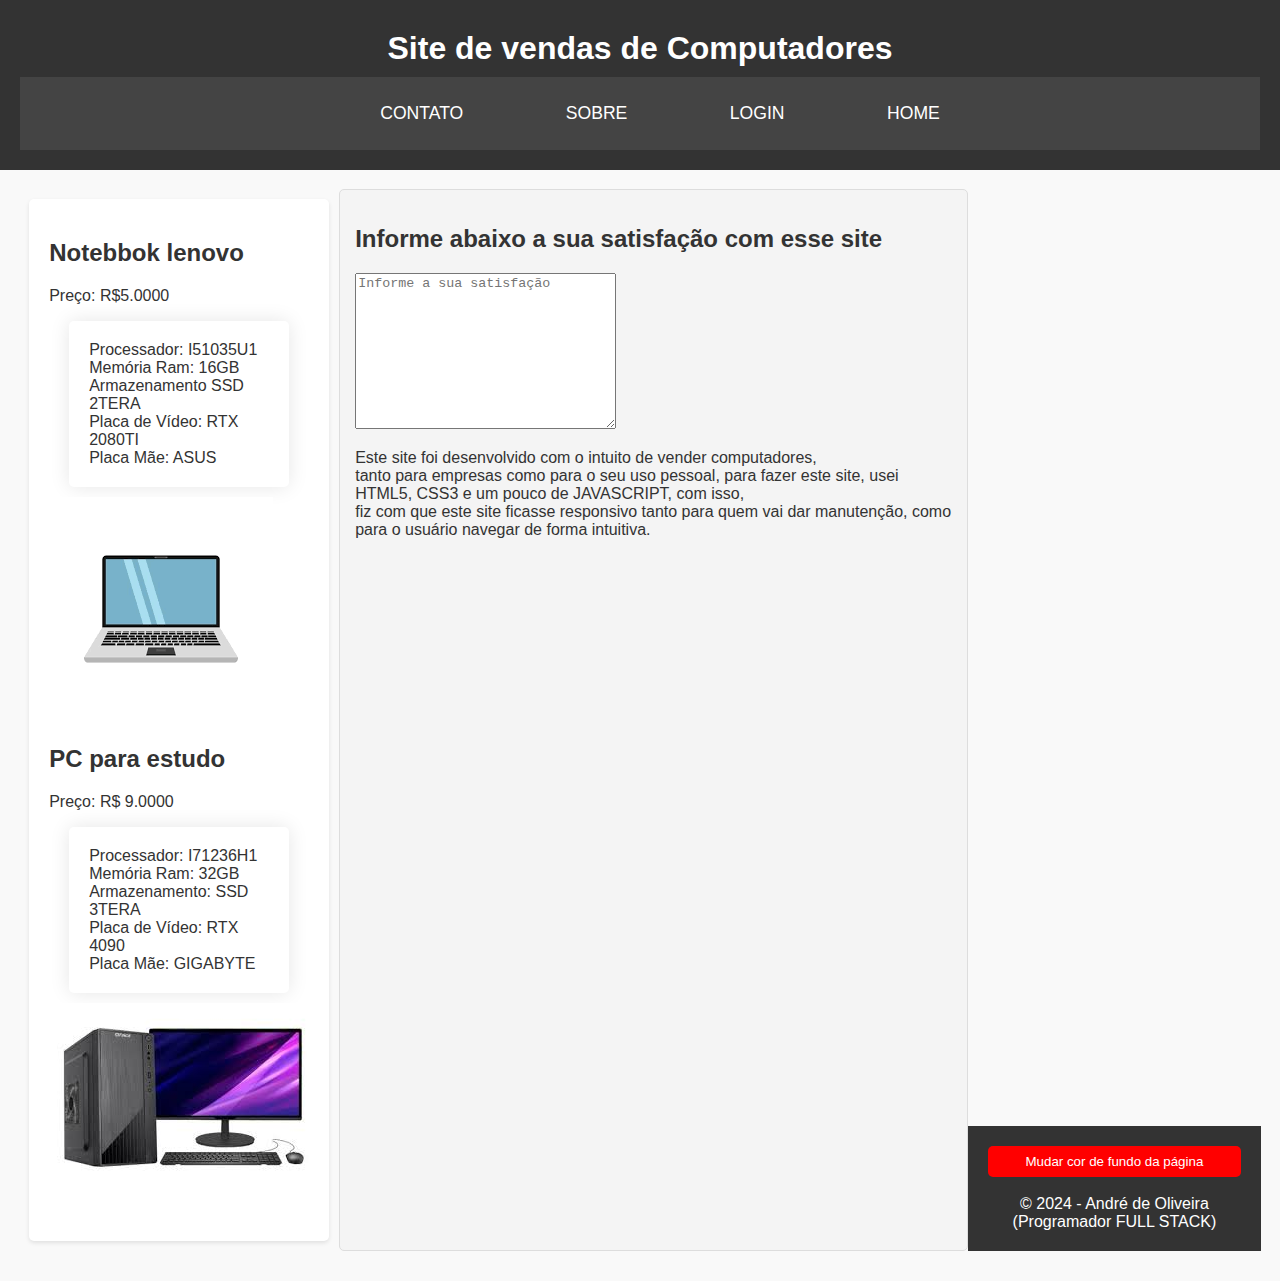
<file: index.html>
<!DOCTYPE html>
<html lang="pt-br">
    <head>
        <meta charset="UTF-8">
        <meta name="viewport" content="width=device-width, initial-scale=1.0">
        <title>Site</title>
        <link rel="stylesheet" href="/CSS/styles.css" />
    </head>
    <body>

        <!-- Modal -->
        <div id="infoModal" class="modal">
            <div class="modal-content">
                <span class="close">&times;</span>
                <h2 id="modalTitle"></h2>
                <p id="modalPrice"></p>
                <ol id="modalDetails"></ol>
            </div>
        </div>


        <header>
            <h1>Site de vendas de Computadores</h1>
            
            <nav>
                <ul>
                    <li><a href="/Paginas/contato.html">CONTATO</a></li>
                    <li><a href="/Paginas/sobre.html">SOBRE</a></li>
                    <li><a href="/Paginas/login.html">LOGIN</a></li>
                    <li><a href="/index.html">HOME</a></li>
                </ul>
            </nav>
        </header>

        <div class="container">
            <main>
                <section>
                    <article>
                        <h2>Notebbok lenovo</h2>

                        <p>Preço: R$5.0000</p>

                        <ol type="I">
                            <li>Processador: I51035U1</li>
                            <li>Memória Ram: 16GB</li>
                            <li>Armazenamento SSD 2TERA</li>
                            <li>Placa de Vídeo: RTX 2080TI</li>
                            <li>Placa Mãe: ASUS</li>
                        </ol>

                        <img src="/img/computador.png" alt="Notebbok">
                    </article>

                    <article>
                        <h2>PC para estudo</h2>

                        <p>Preço: R$ 9.0000</p>

                        <ol type="i">
                            <li>Processador: I71236H1</li>
                            <li>Memória Ram: 32GB</li>
                            <li>Armazenamento: SSD 3TERA</li>
                            <li>Placa de Vídeo: RTX 4090</li>
                            <li>Placa Mãe: GIGABYTE</li>
                        </ol>

                        <img src="/img/pc.jfif" alt="PC Gamer">
                    </article>
                </section>
            </main>

            <aside>

                <h2>Informe abaixo a sua satisfação com esse site</h2>

                <textarea name="satisfacao" cols="30" rows="10" placeholder="Informe a sua satisfação"></textarea>

                <p>
                   Este site foi desenvolvido com o intuito de vender computadores, <br>
                   tanto para empresas como para o seu uso pessoal, para fazer este site,
                   usei HTML5, CSS3 e um pouco de JAVASCRIPT, com isso, <br>
                   fiz com que este site ficasse responsivo tanto para quem vai dar manutenção,
                   como para o usuário navegar de forma intuitiva.
                </p>
            </aside>

            <footer>
                <button id="changeTheme">Mudar cor de fundo da página</button> <br>
                <p>&copy; 2024 - André de Oliveira (Programador FULL STACK)</p>
            </footer>
        </div>

        <script src="/JS/script.js"></script>
    </body>
</html>
</file>
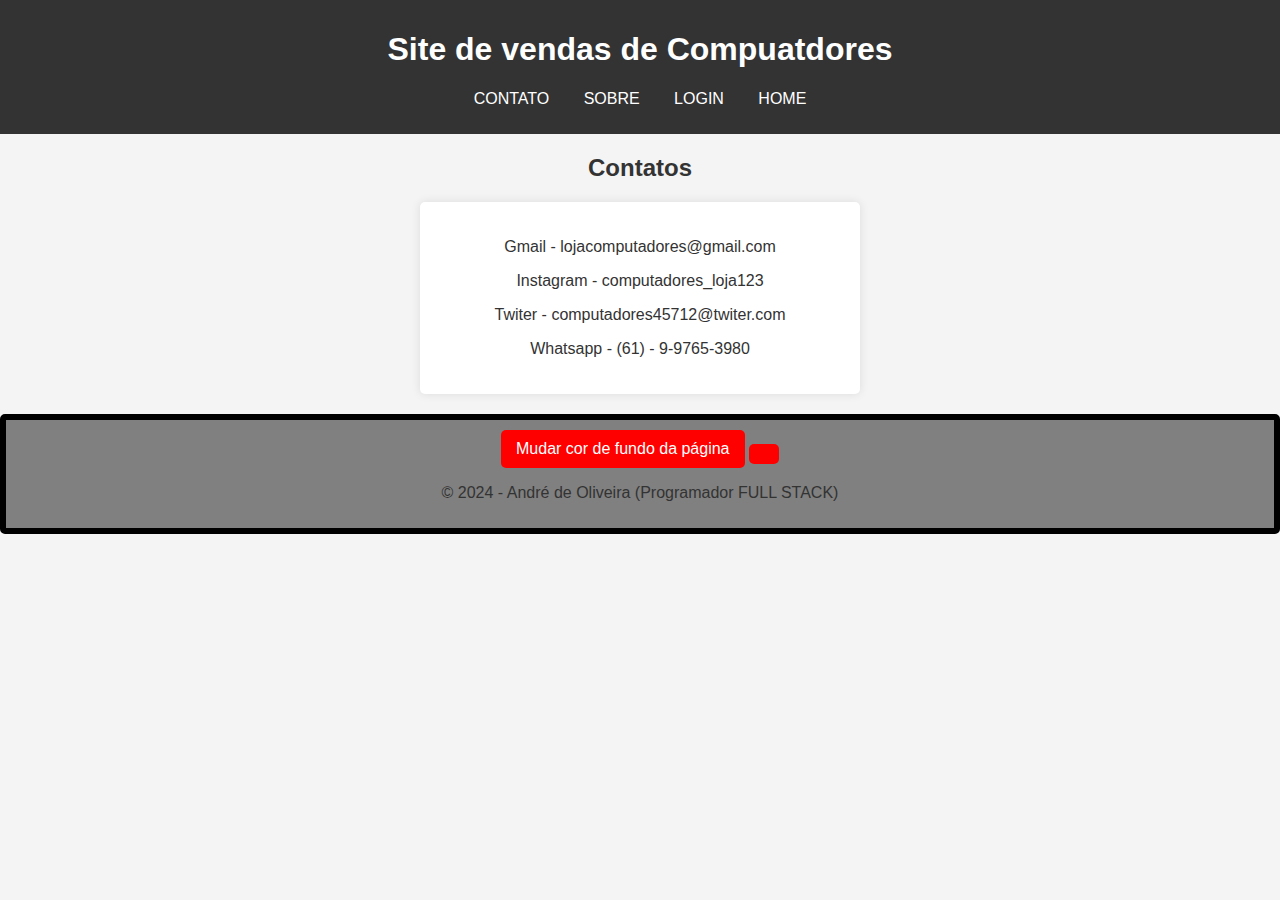
<file: Paginas/contato.html>
<!DOCTYPE html>
<html lang="pt-br">
    <head>
        <meta charset="UTF-8">
        <meta name="viewport" content="width=device-width, initial-scale=1.0">
        <title>Contatos</title>
        <link rel="stylesheet" href="/CSS/contato.css" />
    </head>
    <body>
        <header>
            <h1>Site de vendas de Compuatdores</h1>

            <nav>
                <ul>
                    <li><a href="/Paginas/contato.html">CONTATO</a></li>
                    <li><a href="/Paginas/sobre.html">SOBRE</a></li>
                    <li><a href="/Paginas/login.html">LOGIN</a></li>
                    <li><a href="/index.html">HOME</a></li>
                </ul>
            </nav>
        </header>

        <h2>Contatos</h2>

        <div class="contacts">
            <p>Gmail - lojacomputadores@gmail.com</p>
            <p>Instagram - computadores_loja123</p>
            <p>Twiter - computadores45712@twiter.com</p>
            <p>Whatsapp - (61) - 9-9765-3980</p>
        </div>

        <footer>
            <button id="changeTheme">Mudar cor de fundo da página</button>
            <button id="changeContacts"></button>
            <p>&copy; 2024 - André de Oliveira (Programador FULL STACK)</p>
        </footer>

        <script src="/JS/contato.js"></script>
        <script src="/JS/script.js"></script>
    </body>
</html>
</file>
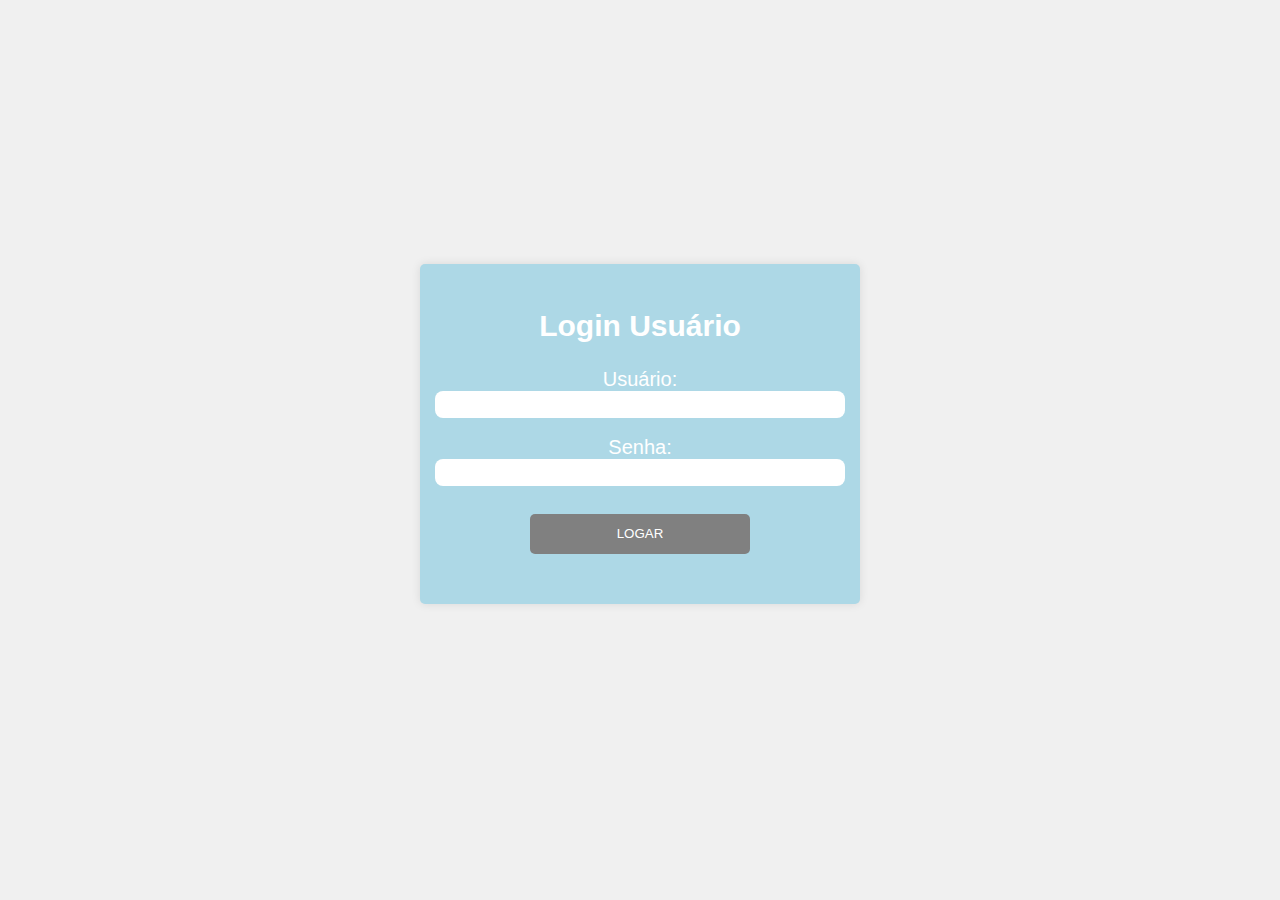
<file: Paginas/login.html>
<!DOCTYPE html>
<html lang="pt-br">
    <head>
        <meta charset="UTF-8">
        <meta name="viewport" content="width=device-width, initial-scale=1.0">
        <title>Tela de Login</title>
        <link rel="stylesheet" href="/CSS/login.css"/>
    </head>
    <body>
        <div class="login-container">

            <form id="login-form" method="post" action="/index.html">
                <h2>Login Usuário</h2>

                <div class="form-group">
                    <label for="username">Usuário:</label>
                    <input type="text" name="username" id="username" required> <br>

                    <label for="password">Senha:</label>
                    <input type="password" name="password" id="password" required> <br>
                </div>

                <button type="submit">Logar</button>
            </form>

            <p id="login-message"></p>
        </div>

        <script src="/JS/login.js"></script>
    </body>
</html>
</file>
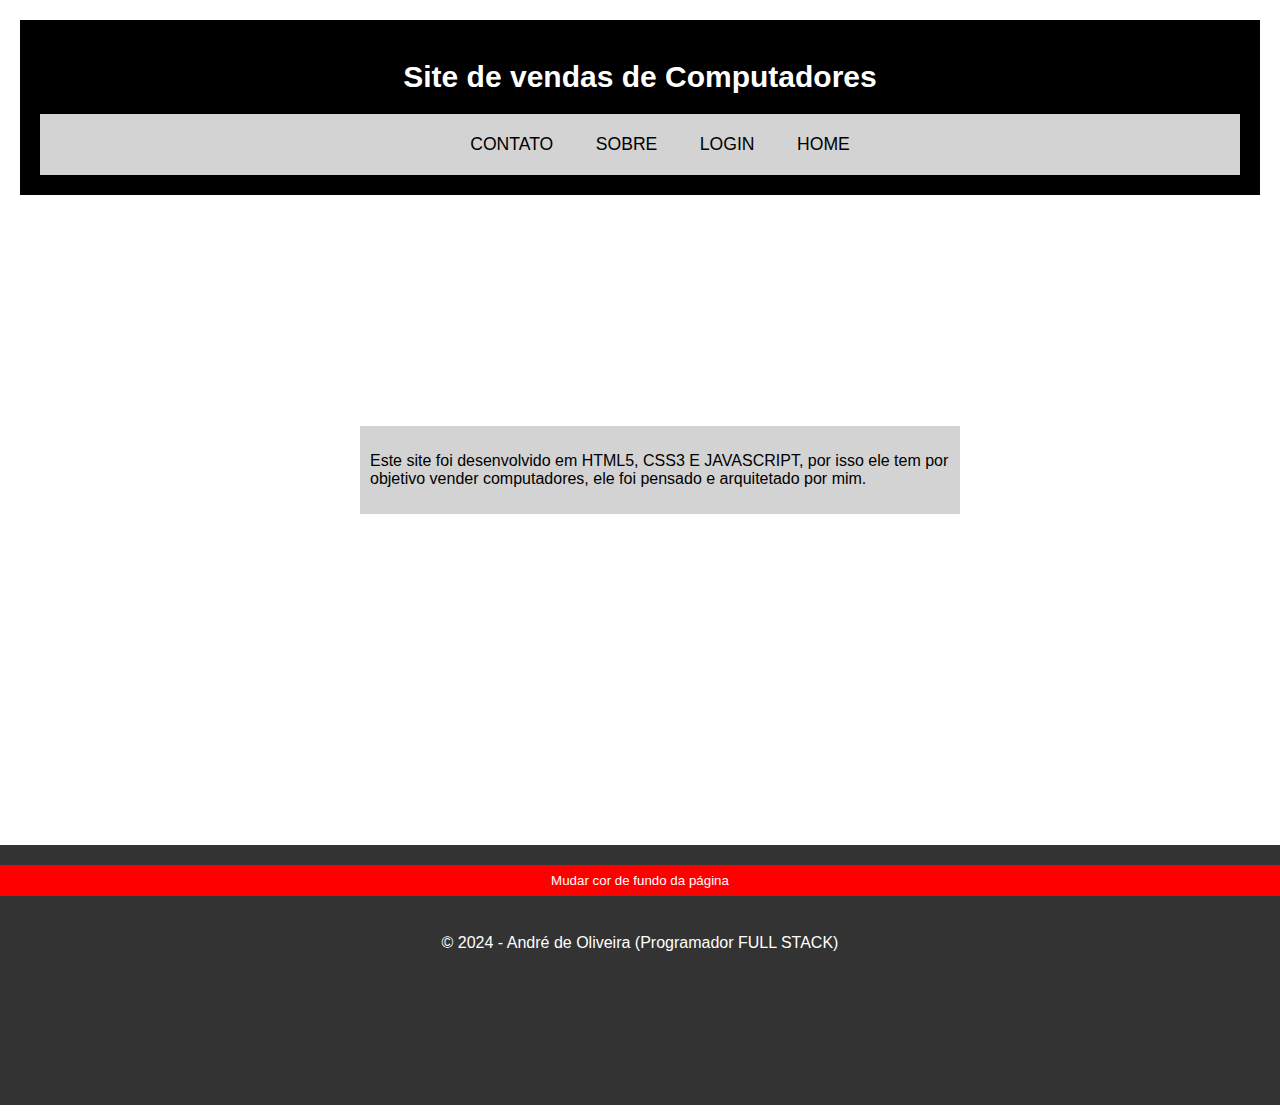
<file: Paginas/sobre.html>
<!DOCTYPE html>
<html lang="pt-br">
    <head>
        <meta charset="UTF-8">
        <meta name="viewport" content="width=device-width, initial-scale=1.0">
        <title>Sobre nós</title>
        <link rel="stylesheet" href="/CSS/sobre.css">
    </head>
    <body>
        <header>
            <h1>Site de vendas de Computadores</h1>

            <nav class="nav-bar">
                <ul>
                    <li><a href="/Paginas/contato.html">CONTATO</a></li>
                    <li><a href="/Paginas/sobre.html">SOBRE</a></li>
                    <li><a href="/Paginas/login.html">LOGIN</a></li>
                    <li><a href="/index.html">HOME</a></li>
                </ul>
            </nav>
        </header>

        <div class="container">

            <div class="about">
                <p>Este site foi desenvolvido em HTML5, CSS3 E JAVASCRIPT, 
                   por isso ele tem por objetivo vender computadores, 
                   ele foi pensado e arquitetado por mim.
                </p>
            </div>
                <footer>
                    <button id="changeTheme">Mudar cor de fundo da página</button> <br>
                    <p>&copy; 2024 - André de Oliveira (Programador FULL STACK)</p>
                </footer>
        </div>

        <script src="/JS/script.js"></script>
        <script src="/JS/sobre.js"></script>
    </body>
</html>
</file>
<file: CSS/styles.css>
body {
    font-family: Arial, sans-serif;
    margin: 0;
    padding: 0;
    background-color: #f9f9f9;
    color: #333;
}

header {
    background-color: #333;
    color: white;
    padding: 20px;
    text-align: center;
}

.container {
    display: flex;
    margin: 1.2rem;
    margin-bottom: 30px;
}

header h1 {
    margin: 0;
    font-size: 2em;
    margin-top: 10px;
    margin-bottom: 10px;
}

header p {
    margin: 5px 0 0;
    font-size: 1.2em;
}

nav {
    background-color: #444;
    color: white;
    padding: 10px 0;
    text-align: center;
}

nav ul li {
    display: inline;
    list-style-type: none;
    margin: 10px;
    padding: 20px;
}

nav a {
    color: white;
    text-decoration: none;
    margin: 0 15px;
    font-size: 1.1em;
    border: none;
    border-radius: 5px;
    padding: 4px;
}

nav a:hover {
    background-color: #000;
}

section {
    padding: 20px;
    margin: 10px;
    background-color: white;
    border-radius: 5px;
    box-shadow: 0 2px 4px rgba(0, 0, 0, 0.1);
}

ol {
    list-style-type: none;
    margin: 10px 20px;
    padding: 20px;
    border: none;
    border-radius: 5px;
    box-shadow: 0 0 20px rgba(0, 0, 0, 0.1)
}

ol li {
    text-align: left;
    box-shadow: rgba(0, 0, 0, 0.1);
}


section header h2 {
    margin-top: 0;
}


article {
    margin-bottom: 20px;
}


aside {
    background-color: #f4f4f4;
    padding: 15px;
    border: 1px solid #ddd;
    border-radius: 5px;
}


footer {
    background-color: #333;
    color: white;
    padding: 20px;
    text-align: center;
    flex-direction: column; /*Direção em coluna para a tag footer*/
    display: flex; /*Exibição flexível em relação a página*/
    position: relative;
    bottom: 0;
    margin-top: auto; /*tag footer é empurrada pra baixo*/
}

footer p {
    margin: 0;
    font-size: 1em;
}

button {
    background-color: red;
    color: #fff;
    border: none;
    padding: 0.5rem 1rem;
    border-radius: 5px;
    cursor: pointer;
}

button:hover {
    opacity: 0.8;
}

.dark-theme {
    background-color: #333;
    color: #f4f4f4;
}

.dark-theme header, .dark-theme footer {
    background-color: #222;
}

.dark-theme article, .dark-theme aside {
    background-color: #444;
    color: #f4f4f4;
}

.modal {
    display: none;
    position: fixed;
    z-index: 1;
    top: 0;
    left: 0;
    width: 100%;
    height: 100%;
    overflow: auto;
    background-color: rgb(0,0,0);
    background-color: rgba(0,0,0,0.4);
}

.close {
    color: #aaa;
    float: right;
    font-size: 30px;
    font-weight: bold;
}

.close:hover,
.close:focus {
    color: black;
    text-decoration: none;
    cursor: pointer;
}
</file>
<file: CSS/contato.css>
body {
    font-family: Arial, sans-serif;
    margin: 0;
    padding: 0;
    background-color: #f4f4f4;
    color: #333;
}

header {
    background: #333;
    color: white;
    padding: 10px 20px;
    text-align: center;
}

nav ul {
    list-style-type: none;
    padding: 0;
}

nav ul li {
    display: inline;
    margin: 0 15px;
}

nav ul li a {
    color: white;
    text-decoration: none;
}

h2 {
    text-align: center;
    margin-top: 20px;
}

.contacts {
    background: white;
    padding: 20px;
    margin: 20px auto;
    max-width: 400px;
    border-radius: 5px;
    box-shadow: 0 0 10px rgba(0, 0, 0, 0.1);
    text-align: center;
}

footer {
    text-align: center;
    margin: 20px 0;
    padding: 10px 0;
    background: #e9ecef;
    border: 6px solid black;
    border-radius: 5px;
    background-color: gray;
}

button {
    background: red;
    color: white;
    border: none;
    padding: 10px 15px;
    border-radius: 5px;
    cursor: pointer;
    font-size: 16px;
}

button:hover {
    opacity: 0.7;
}
</file>
<file: CSS/login.css>
body {
    margin: 0;
    padding: 0;
    background-color: #f0f0f0;
    overflow: hidden;
    font-family: Arial, sans-serif;
}

.login-container {
    border-radius: 5px;
    display: flex;
    flex-direction: column;
    justify-content: center;
    align-items: center;
    position: relative;
    height: 100vh;
}

#login-form {
    width: 400px;
    height: 300px;
    padding: 20px;
    background-color: lightblue;
    box-shadow: 0 0 10px rgba(0, 0, 0, 0.1);
    border-radius: 5px;
}

.form-group {
    display: flex;
    flex-direction: column;
    justify-content: center;
    align-items: center;
}

label {
    color: white;
    font-size: 20px;
}

input {
    width: 100%;
    padding: 5px;
    font-size: 15px;
    border: none;
    border-radius: 8px;
}

h2 {
    text-align: center;
    color: #fff;
    font-size: 30px;
}

button {
    display: block;
    margin: 10px auto;
    width: 220px;
    height: 40px;
    background-color: #808080;
    cursor: pointer;
    color: white;
    border: none;
    border-radius: 5px;
    box-shadow: rgba(0, 0, 0, 0.1);
    text-transform: uppercase;
}

button:hover {
    opacity: 0.7;
    background-color: lightgray;
}
</file>
<file: CSS/sobre.css>
body {
    margin: 0;
    padding: 0;
    min-height: 100vh;
    background-color: none;
    font-family: Arial, sans-serif;
    color: #333;
}

header {
    background-color: black;
    margin: 20px;
    padding: 20px;
    text-align: center;
    color: white;
}

header h1 {
    font-family: Arial, sans-serif;
    font-size: 30px;
    margin: 20px;
}

.nav-bar {
    background-color: lightgray;
    color: white;
    padding: 10px 0;
    text-align: center;
}

.nav-bar ul {
    list-style-type: none;
    margin: 10px;
}

.nav-bar ul li {
    display: inline;
    grid-template-columns: auto auto;
}

.nav-bar a {
    text-decoration: none;
    color: black;
    margin: 0 15px;
    font-size: 1.1em;
    border: none;
    border-radius: 5px;
    padding: 4px;
}

.container {
    display: flex;
    justify-content: center;
    align-items: center;
    flex-direction: column;
    height: 100vh;
}

.about {
    margin: 20px;
    padding: 10px;
    position: absolute;
    top: 50%;
    left: 50%;
    transform: translate(-50%, -50%);
    background-color: lightgray;
    color: black;
    box-shadow: 0 0 10px red 0 0 15px red; /*Sombra vermelha*/
}

footer {
    background-color: #333;
    color: white;
    margin: 10px;
    padding: 20px;
    position: relative;
    display: flex;
    flex-direction: column;
    width: 1600px;
    height: 220px;
    margin-top: auto;
}

footer p {
    text-align: center;
    color: white;
    margin: 20px;
}

button {
    background-color: red;
    color: #fff;
    border: none;
    padding: 0.5rem 1rem;
    border-radius: 5px;
    cursor: pointer;
}

button:hover {
    opacity: 0.7;
}

.dark-theme {
    background-color: #333;
    color: #f4f4f4;
}

.dark-theme header, .dark-theme footer {
    background-color: #222;
}

.dark-theme article, .dark-theme aside {
    background-color: #444;
    color: #f4f4f4;
}
</file>
